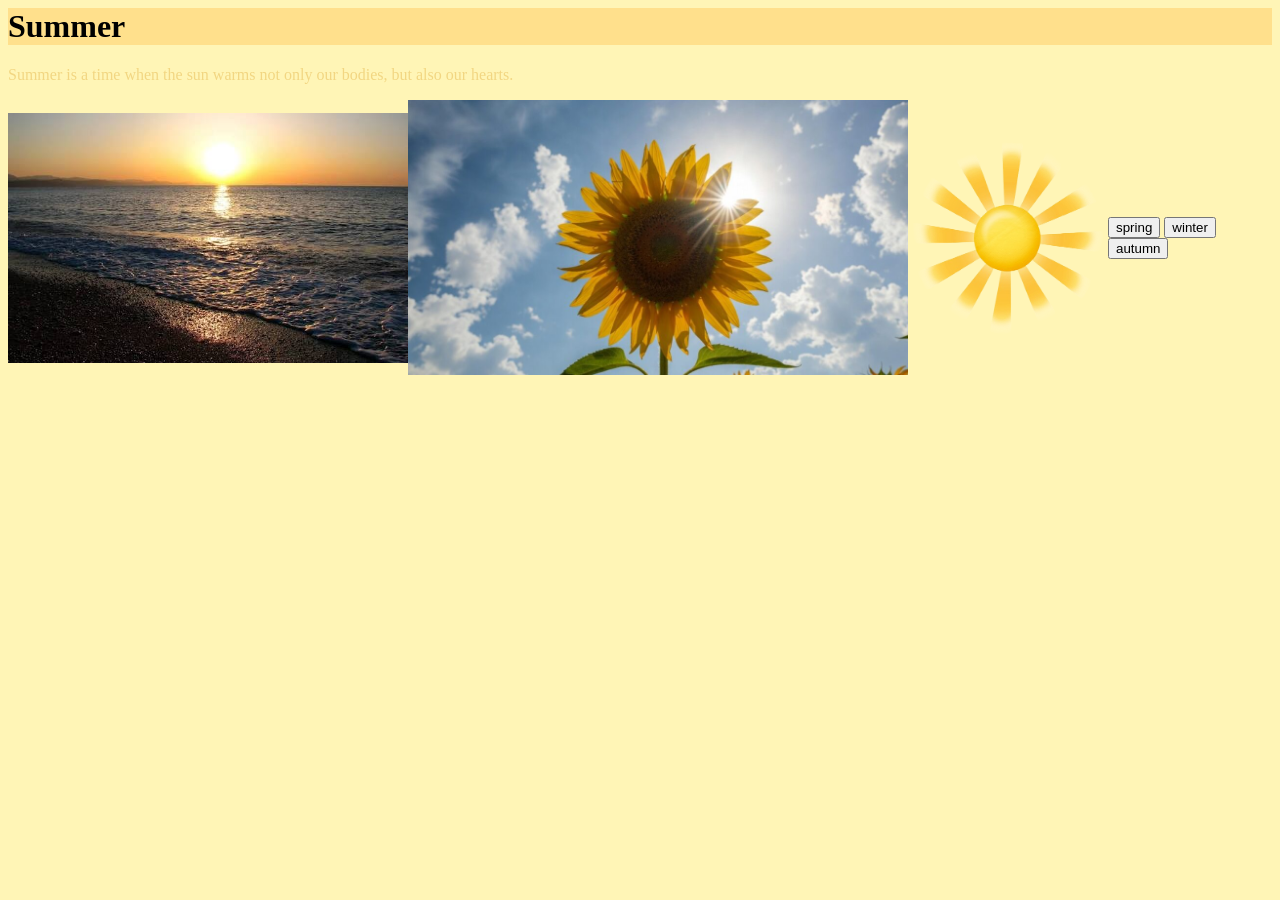
<file: index.html>
<html lang="en">

<head>
    <link rel="stylesheet" type="text/css" href="style1.css">
</head>

<body style="background-color: rgb(255, 245, 182);">
    <div id="slider1" class="slider active">
<h1 style="background-color: rgb(255, 224, 140);" object="">Summer </h1>
<p style="color: rgb(242, 214, 130);" margin-right: 70px;>Summer is a time when the sun warms not only our bodies, but also our hearts.</p>
<div class="container6">
<img src="images/uoujk.jpg" alt="" width="400" height="300" class="slider-img"style="float: left;">
<img src="images/litnye-sontse-sonczestoyannya-ditey-1024x563.jpg" alt="" width="500" height="300" class="slider-img" style="float: right;">
<img src="images/sone1.png" alt="" width="200" height="200" class="slider-img" style="float: right; margin-top: 00px;">
 <div>
 <a href="index2.html"><button class="button-spring" onclick="openlink(2)">spring</button></a>
<a href="index4.html"><button class="button-winter" onclick="openlink(3)">winter</button></a>
<a href="index3.html"><button class="button-autumn" onclick="openlink(4)">autumn</button></a>
        </div>
</div>
 <script>
    let openlink = (season) => {
        if (season === 2) {
            window.open("file:///C:/Users/Noah/OneDrive/%D0%A0%D0%B0%D0%B1%D0%BE%D1%87%D0%B8%D0%B9%20%D1%81%D1%82%D0%BE%D0%BB/%D0%9D%D0%BE%D0%B2%D0%B0%D1%8F%20%D0%BF%D0%B0%D0%BF%D0%BA%D0%B0/index2.html");
        } else if (season === 3) {
            window.open("file:///C:/Users/Noah/OneDrive/%D0%A0%D0%B0%D0%B1%D0%BE%D1%87%D0%B8%D0%B9%20%D1%81%D1%82%D0%BE%D0%BB/%D0%9D%D0%BE%D0%B2%D0%B0%D1%8F%20%D0%BF%D0%B0%D0%BF%D0%BA%D0%B0/index3.html");
        }
    }
 </script>

    <div class="button">



</body>

</html>
</file>
<file: style1.css>
.button.button-spring{
    margin-top: 200px;
    margin-right: 300px;
    color: #f79ff7;
}
.container6{
    display: flex;
    justify-content: space-between;
    align-items: center;
    width: 100%;
    position: relative;
    box-sizing: border-box;

}
.button{
    display: flex;
    flex-direction: column;
    gap: 10px;
    align-items: center;
    flex-grow: 1;
}
.slider-img{
    max-width: 100%;
    height: auto;
    object-fit: cover;
}
</file>
